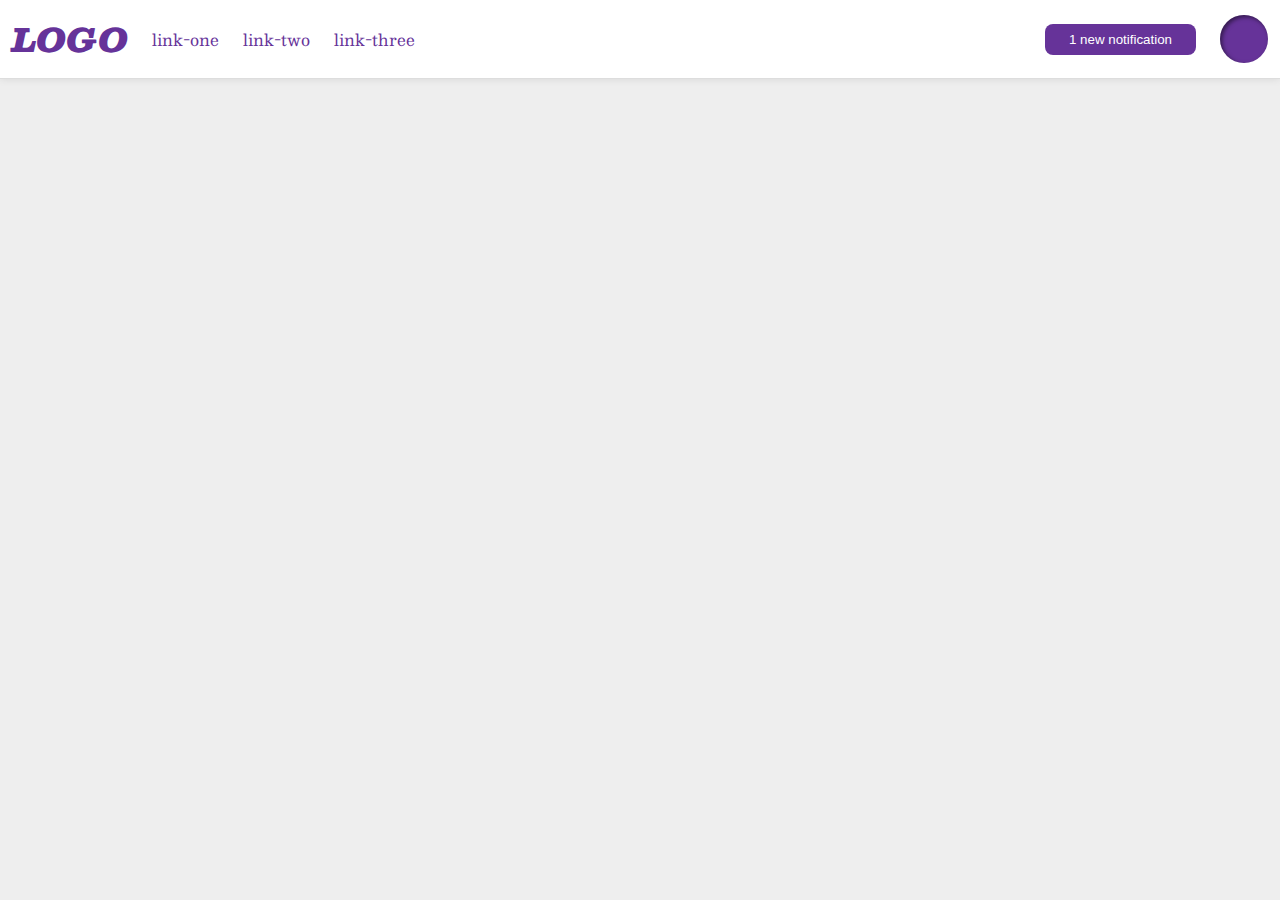
<file: foundations/flex/03-flex-header-2/index.html>
<!DOCTYPE html>
<html lang="en">
  <head>
    <meta charset="UTF-8">
    <meta http-equiv="X-UA-Compatible" content="IE=edge">
    <meta name="viewport" content="width=device-width, initial-scale=1.0">
    <title>Flex Header 2</title>
    <link rel="stylesheet" href="style.css">
  </head>
  <body>
    <div class="header">
      <div class="flex-container">
        <div class="logo">
          LOGO
        </div>
        <ul class="links">
          <li><a href="https://google.com">link-one</a></li>
          <li><a href="https://google.com">link-two</a></li>
          <li><a href="https://google.com">link-three</a></li>
        </ul>
      </div>
      <div class="flex-container">  
        <button class="notifications">
          1 new notification
        </button>
        <div class="profile-image"></div>
      </div>
    </div>
  </body>
</html>
</file>
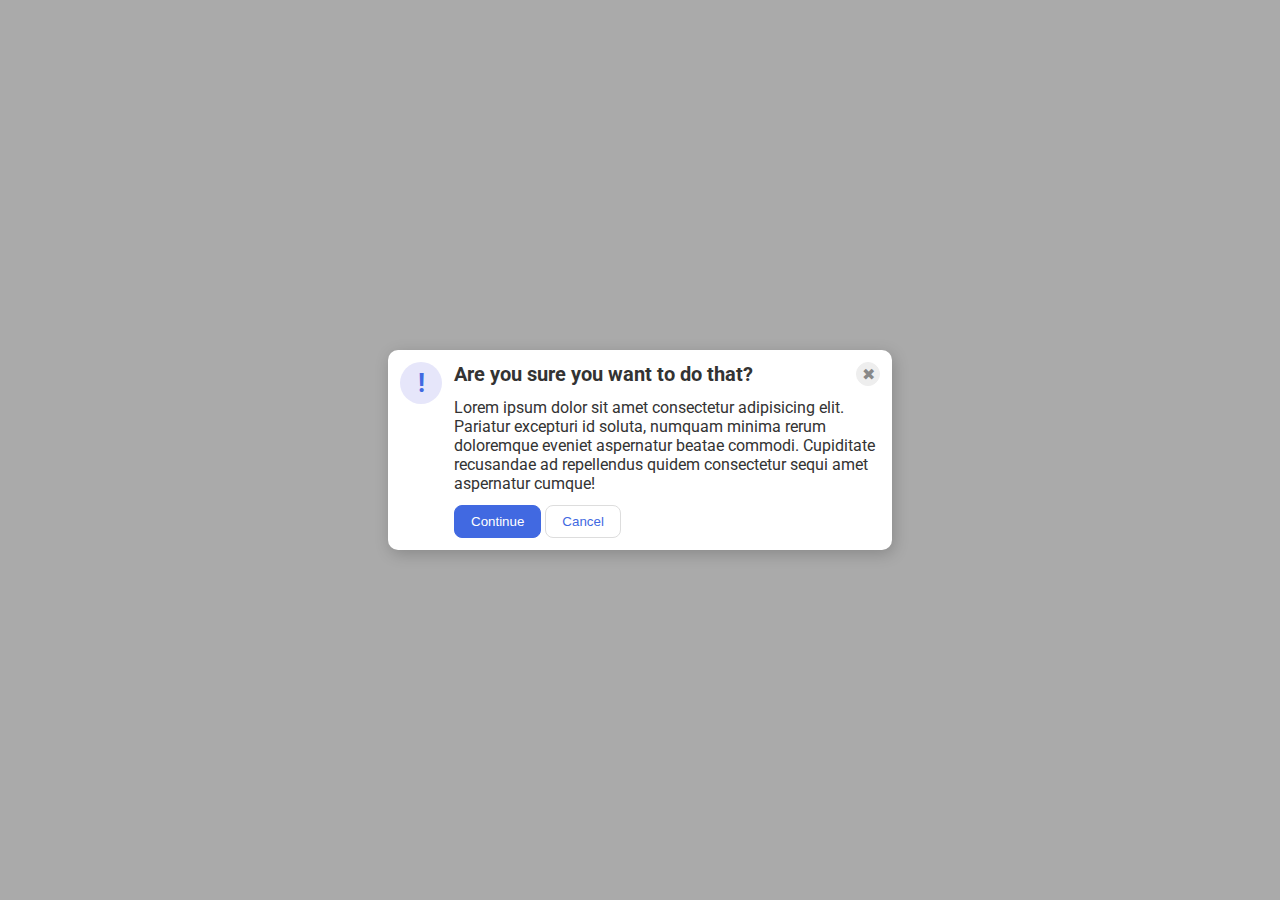
<file: foundations/flex/05-flex-modal/index.html>
<!DOCTYPE html>
<html lang="en">
  <head>
    <meta charset="UTF-8">
    <meta http-equiv="X-UA-Compatible" content="IE=edge">
    <meta name="viewport" content="width=device-width, initial-scale=1.0">
    <link rel="stylesheet" href="style.css">
    <title>Modal</title>
  </head>
  <body>
    <div class="modal">
      <div class="icon">!</div>
      <div class="container">
        <div class="title">
          <b class="header">Are you sure you want to do that?</b>
          <button class="close-button">✖</button>
        </div>
        <div class="text">Lorem ipsum dolor sit amet consectetur adipisicing elit. Pariatur excepturi id soluta, numquam minima rerum doloremque eveniet aspernatur beatae commodi. Cupiditate recusandae ad repellendus quidem consectetur sequi amet aspernatur cumque!</div>
        <button class="continue">Continue</button>
        <button class="cancel">Cancel</button>
      </div>
    </div>
  </body>
</html>
</file>
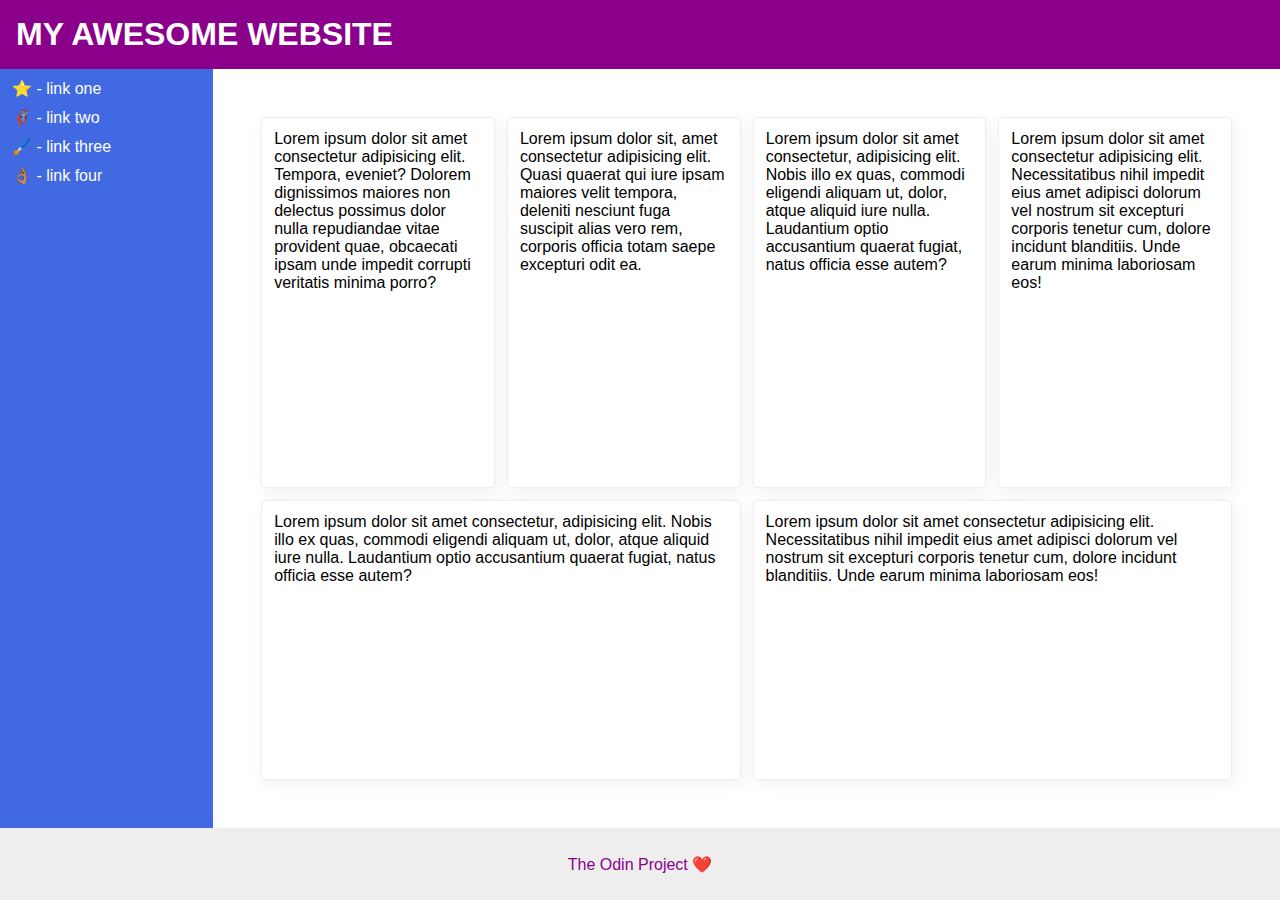
<file: foundations/flex/07-flex-layout-2/index.html>
<!DOCTYPE html>
<html lang="en">
  <head>
    <meta charset="UTF-8">
    <meta http-equiv="X-UA-Compatible" content="IE=edge">
    <meta name="viewport" content="width=device-width, initial-scale=1.0">
    <title>The Holy Grail</title>
    <link rel="stylesheet" href="style.css">
  </head>
  <body>
    <div class="header">
      MY AWESOME WEBSITE
    </div>
    
    <div class="content">
      <div class="sidebar">
        <ul>
          <li><a href="#">⭐ - link one</a></li>
          <li><a href="#">🦸🏽‍♂️ - link two</a></li>
          <li><a href="#">🖌️ - link three</a></li>
          <li><a href="#">👌🏽 - link four</a></li>
        </ul>
      </div>
      
      <div class="cards">
        <div class="card">Lorem ipsum dolor sit amet consectetur adipisicing elit. Tempora, eveniet? Dolorem dignissimos maiores non delectus possimus dolor nulla repudiandae vitae provident quae, obcaecati ipsam unde impedit corrupti veritatis minima porro?</div>
        <div class="card">Lorem ipsum dolor sit, amet consectetur adipisicing elit. Quasi quaerat qui iure ipsam maiores velit tempora, deleniti nesciunt fuga suscipit alias vero rem, corporis officia totam saepe excepturi odit ea.</div>
        <div class="card">Lorem ipsum dolor sit amet consectetur, adipisicing elit. Nobis illo ex quas, commodi eligendi aliquam ut, dolor, atque aliquid iure nulla. Laudantium optio accusantium quaerat fugiat, natus officia esse autem?</div>
        <div class="card">Lorem ipsum dolor sit amet consectetur adipisicing elit. Necessitatibus nihil impedit eius amet adipisci dolorum vel nostrum sit excepturi corporis tenetur cum, dolore incidunt blanditiis. Unde earum minima laboriosam eos!</div>
        <div class="card">Lorem ipsum dolor sit amet consectetur, adipisicing elit. Nobis illo ex quas, commodi eligendi aliquam ut, dolor, atque aliquid iure nulla. Laudantium optio accusantium quaerat fugiat, natus officia esse autem?</div>
        <div class="card">Lorem ipsum dolor sit amet consectetur adipisicing elit. Necessitatibus nihil impedit eius amet adipisci dolorum vel nostrum sit excepturi corporis tenetur cum, dolore incidunt blanditiis. Unde earum minima laboriosam eos!</div>
      </div>
    </div>
      
      <div class="footer">
        The Odin Project ❤️
      </div>
  </body>
</html>
</file>
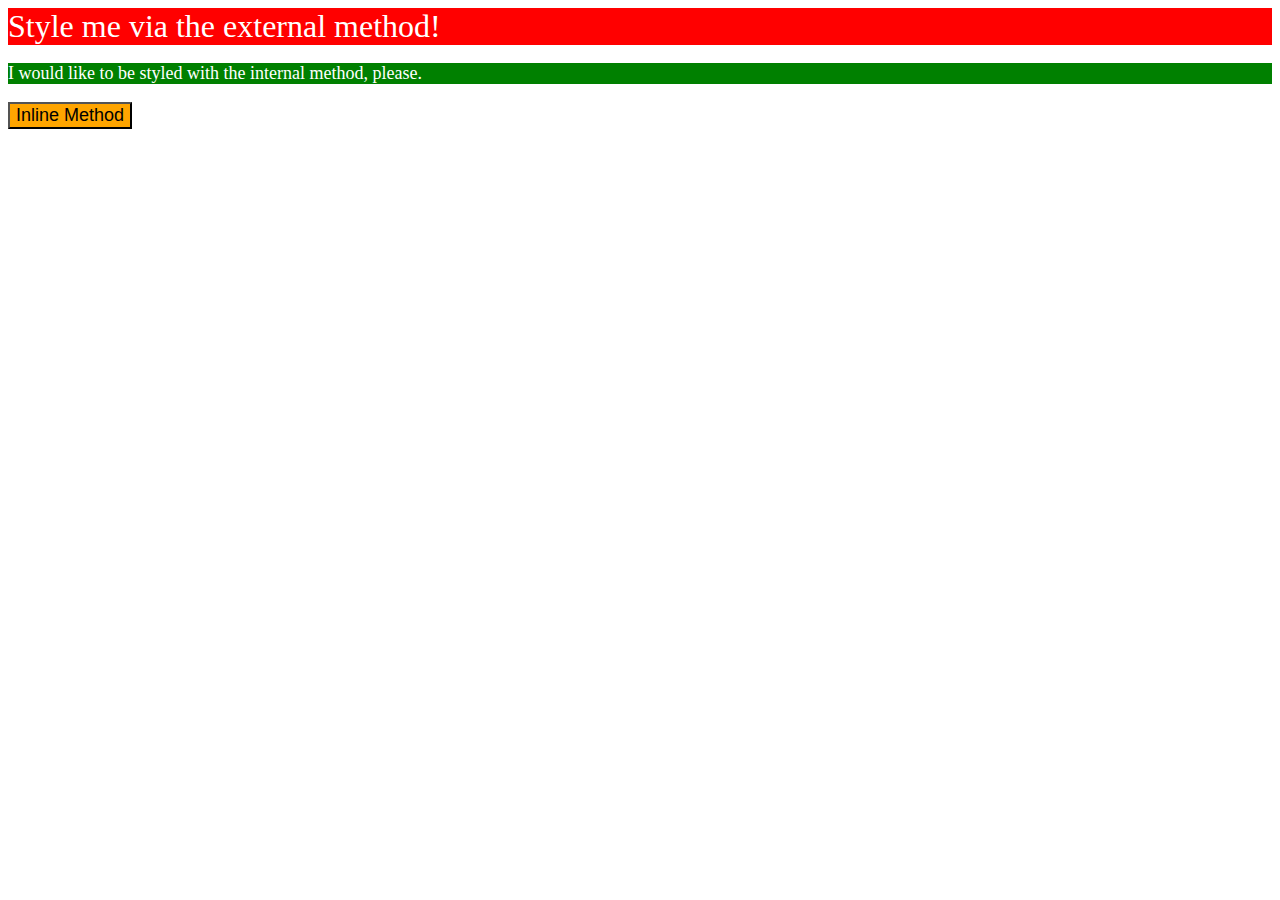
<file: foundations/intro-to-css/01-css-methods/index.html>
<!DOCTYPE html>
<html lang="en">
  <head>
    <style>
      p {
    background-color: green;
    color: white;
    font-size: 18px;
}
    </style>
    <link rel="stylesheet" href="styles.css">
    <meta charset="UTF-8">
    <meta http-equiv="X-UA-Compatible" content="IE=edge">
    <meta name="viewport" content="width=device-width, initial-scale=1.0">
    <title>Methods for Adding CSS</title>
  </head>
  <body>
    <div>Style me via the external method!</div>
    <p>I would like to be styled with the internal method, please.</p>
    <button style="background-color: orange; font-size: 18px;">Inline Method</button>
  </body>
</html>
</file>
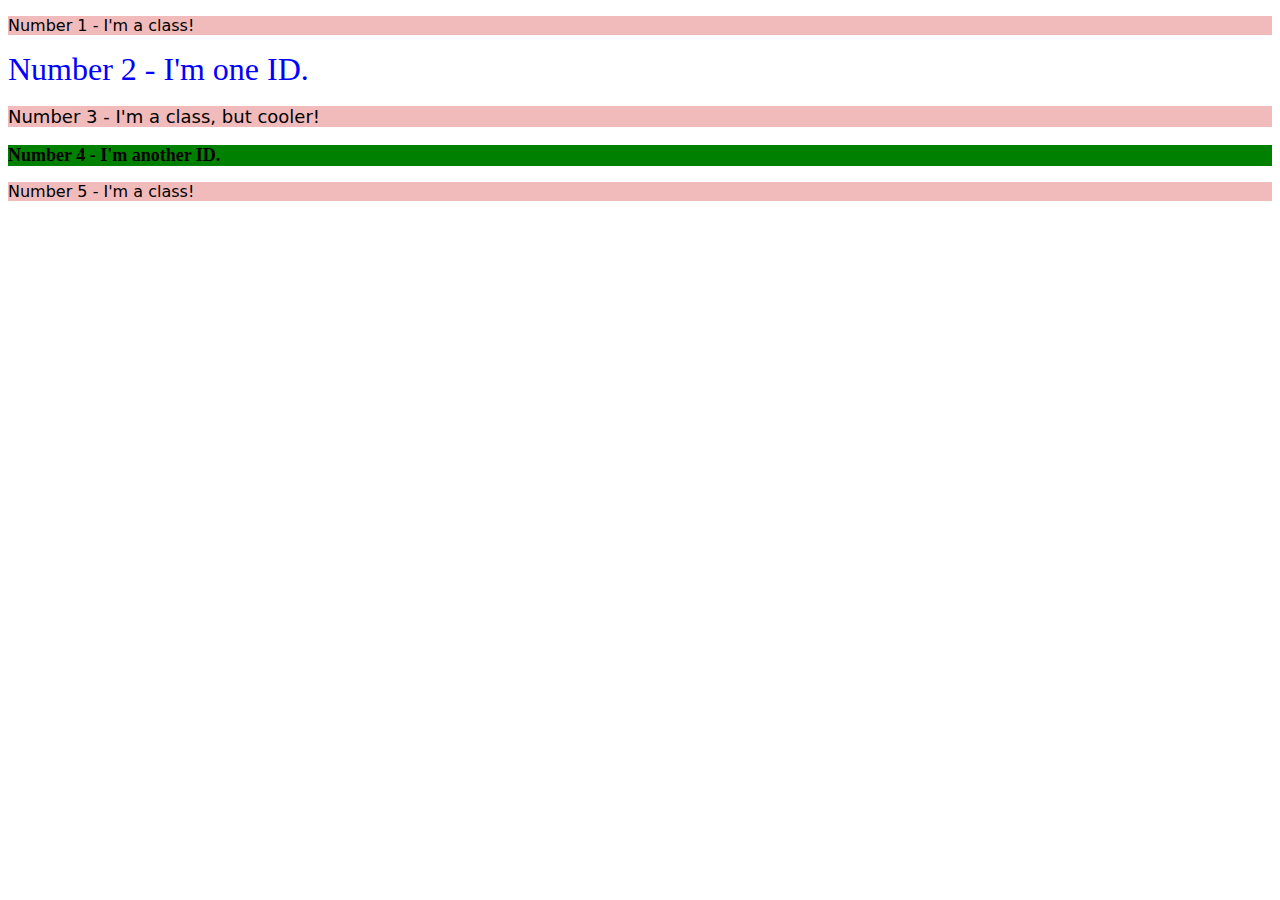
<file: foundations/intro-to-css/02-class-id-selectors/index.html>
<!DOCTYPE html>
<html lang="en">
  <head>
    <meta charset="UTF-8">
    <meta http-equiv="X-UA-Compatible" content="IE=edge">
    <meta name="viewport" content="width=device-width, initial-scale=1.0">
    <title>Class and ID Selectors</title>
    <link rel="stylesheet" href="style.css">
  </head>
  <body>
    <p>Number 1 - I'm a class!</p>
    <div id="id-1">Number 2 - I'm one ID.</div>
    <p class="large-font">Number 3 - I'm a class, but cooler!</p>
    <div id="id-2" class="large-font">Number 4 - I'm another ID.</div>
    <p>Number 5 - I'm a class!</p>
  </body>
</html>
</file>
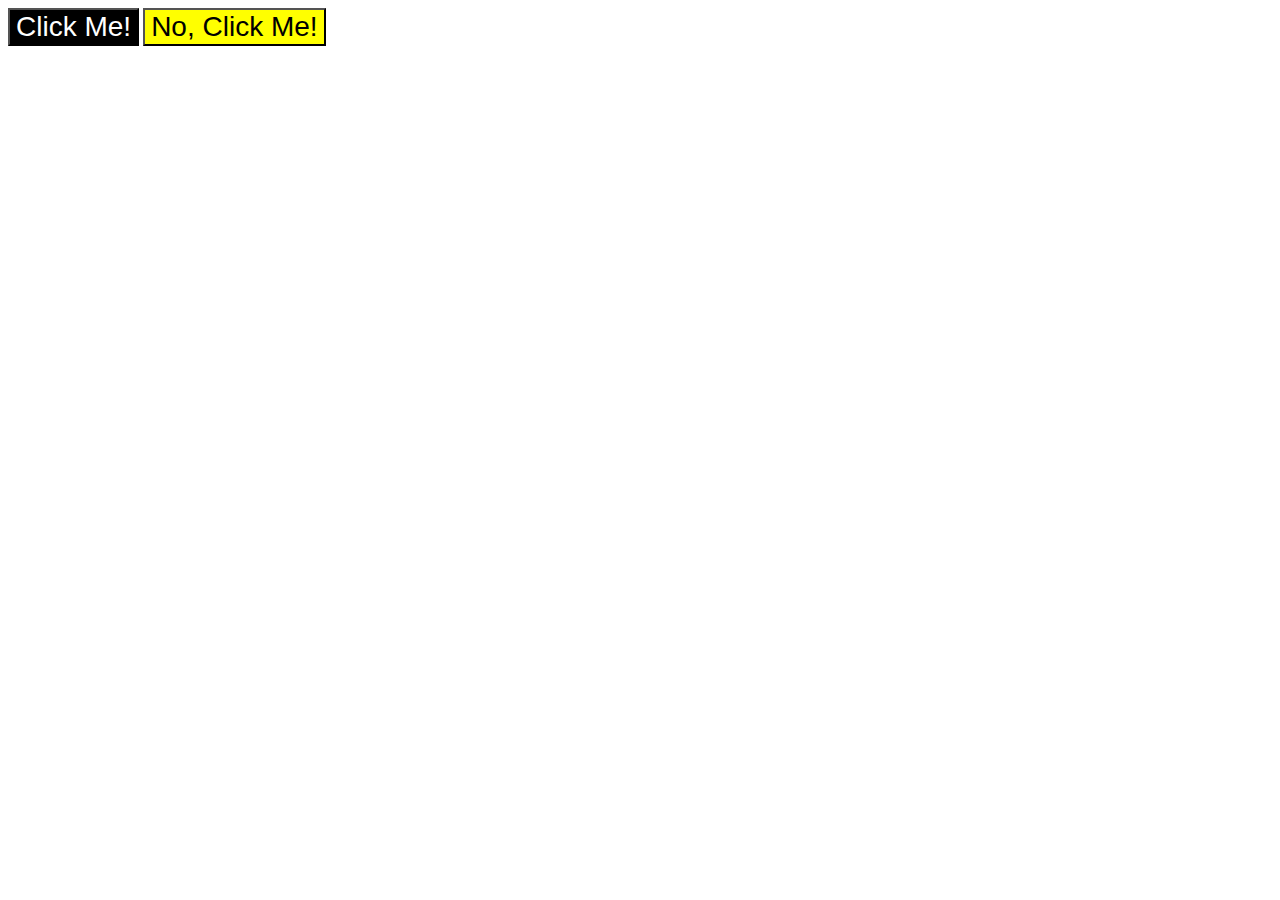
<file: foundations/intro-to-css/03-grouping-selectors/index.html>
<!DOCTYPE html>
<html lang="en">
  <head>
    <meta charset="UTF-8">
    <meta http-equiv="X-UA-Compatible" content="IE=edge">
    <meta name="viewport" content="width=device-width, initial-scale=1.0">
    <title>Grouping Selectors</title>
    <link rel="stylesheet" href="style.css">
  </head>
  <body>
    <button class="black-button">Click Me!</button>
    <button class="yellow-button">No, Click Me!</button>
  </body>
</html>
</file>
<file: foundations/flex/03-flex-header-2/style.css>
/* this is some magical font-importing.  
you'll learn about it later. */
@import url('https://fonts.googleapis.com/css2?family=Besley:ital,wght@0,400;1,900&display=swap');

body {
  margin: 0;
  background: #eee;
  font-family: Besley, serif;
}

.header {
  background: white;
  border-bottom: 1px solid #ddd;
  box-shadow: 0 0 8px rgba(0,0,0,.1);
  display: flex;
  flex-direction: row;
  justify-content: space-between;
  padding: 12px;
}

.profile-image {
  background: rebeccapurple;
  box-shadow: inset 2px 2px 4px rgba(0,0,0,.5);
  border-radius: 50%;
  width: 48px;
  height: 48px;
}

.logo {
  color: rebeccapurple;
  font-size: 32px;
  font-weight: 900;
  font-style: italic;
}

button {
  border: none;
  border-radius: 8px;
  background: rebeccapurple;
  color: white;
  padding: 8px 24px;
}

a {
  /* this removes the line under our links */
  text-decoration: none;
  color: rebeccapurple;
}

ul {
  list-style-type: none;
  display: flex;
  flex-direction: row;
  gap: 24px;
  margin: 0;
  padding: 0;
}

.flex-container {
  display: flex;
  flex-direction: row;
  gap: 24px;
  align-items: center;
}
</file>
<file: foundations/flex/05-flex-modal/style.css>
@import url('https://fonts.googleapis.com/css2?family=Roboto:wght@400;700&display=swap');

html, body {
  height: 100%;
}

body {
  font-family: Roboto, sans-serif;
  margin: 0;
  background: #aaa;
  color: #333;
  /* I'll give you this one for free lol */
  display: flex;
  align-items: center;
  justify-content: center;
}

.modal {
  background: white;
  width: 480px;
  border-radius: 10px;
  box-shadow: 2px 4px 16px rgba(0,0,0,.2);
  display: flex;
  padding: 12px;
  gap: 12px;
}

.title{
  display: flex;
  font-size: 20px;
}

.container > div {
  margin-bottom: 12px;
}

.icon {
  color: royalblue;
  font-size: 26px;
  font-weight: 700;
  background: lavender;
  width: 42px;
  height: 42px;
  border-radius: 50%;
  display: flex;
  align-items: center;
  justify-content: center;
  flex-shrink: 0;
}

.close-button {
  background: #eee;
  border-radius: 50%;
  color: #888;
  font-weight: 400;
  font-size: 16px;
  height: 24px;
  width: 24px;
  display: flex;
  align-items: center;
  justify-content: center;
  border: 1px solid #eee;
  padding: 0;
  margin-left: auto;
  flex-shrink: 0;
}

button {
  cursor: pointer;
  padding: 8px 16px;
  border-radius: 8px;
}

button.continue {
  background: royalblue;
  border: 1px solid royalblue;
  color: white;
}

button.cancel {
  background: white;
  border: 1px solid #ddd;
  color: royalblue;
}
</file>
<file: foundations/flex/07-flex-layout-2/style.css>
body {
  font-family: -apple-system, BlinkMacSystemFont, 'Segoe UI', Roboto, Oxygen, Ubuntu, Cantarell, 'Open Sans', 'Helvetica Neue', sans-serif;
  margin: 0;
  min-height: 100vh;
    display: flex;
  flex-direction: column;
}

.header {
  background: darkmagenta;
  color: white;
  font-size: 32px;
  font-weight: 900;
  display: flex;
  align-items: center;
  padding: 16px;
}

.footer {
  height: 72px;
  background: #eee;
  color: darkmagenta;
  display: flex;
  justify-content: center;
  align-items: center;
}

.sidebar {
  width: 300px;
  background: royalblue;
  box-sizing: border-box;
  padding: 0 12px
}

.card {
  border: 1px solid #eee;
  box-shadow: 2px 4px 16px rgba(0,0,0,.06);
  border-radius: 4px;
  width: 200px;
  /* max-width: 200px; */
  flex-grow: 1;
  padding: 12px;
}

.cards {
  display: flex;
  flex-direction: row;
  flex-wrap: wrap;
  padding: 48px;
  gap: 12px;
}

.content{
  display: flex;
  flex-direction: row;
  flex-grow: 1;
}

a{
  text-decoration: none;
  color: white;
}

li {
  list-style-type: none;
  margin: 10px 0;
}
ul {
  padding: 0;
  margin: 0;
}
</file>
<file: foundations/intro-to-css/01-css-methods/styles.css>
div {
    background-color: red;
    color: white;
    font-size: 32px;
}
</file>
<file: foundations/intro-to-css/02-class-id-selectors/style.css>
p{
    background-color: #f2bbbb;
    font-family: Verdana, "DejaVu Sans", sans-serif;
} 
.large-font{
    font-size: 18px;
}
#id-1{
    color: blue;
    font-size: 32px;
}
#id-2{
    background-color: green;
    font-weight: bold;
}
</file>
<file: foundations/intro-to-css/03-grouping-selectors/style.css>
.black-button,
.yellow-button {
    font-size: 28px;
    font-family: Helvetica, "Times New Roman", sans-serif;
}
.black-button{
    background-color: black;
    color: white;
}

.yellow-button{
    background-color: yellow;
}
</file>
